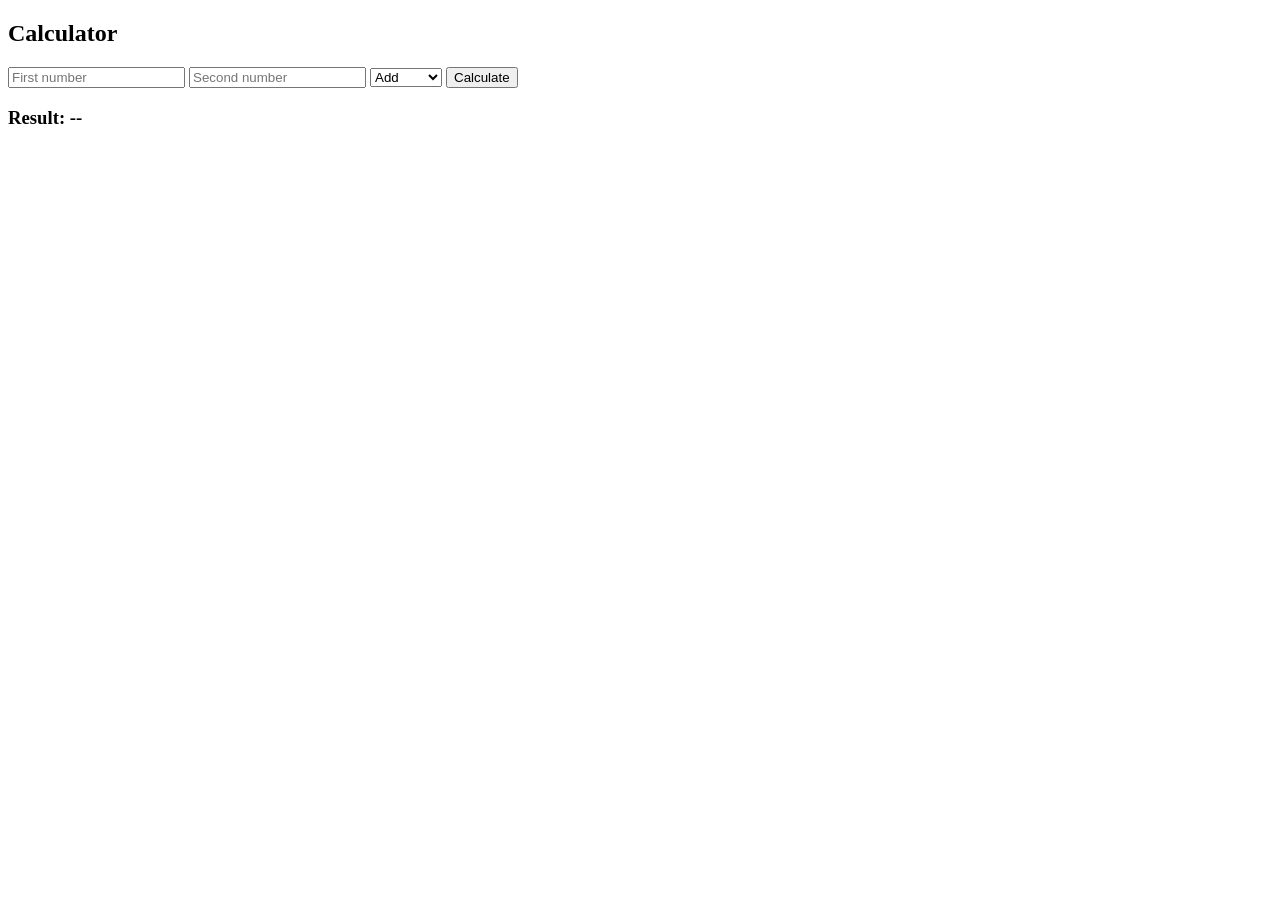
<file: Calculator_With_UI/Frontend/index.html>
<!DOCTYPE html>
<html>
<head>
    <title>Calculator Frontend</title>
</head>
<body>

<h2>Calculator</h2>

<input type="number" id="a" placeholder="First number">
<input type="number" id="b" placeholder="Second number">

<select id="operation">
    <option value="add">Add</option>
    <option value="sub">Subtract</option>
    <option value="mul">Multiply</option>
    <option value="div">Divide</option>
</select>

<button onclick="calculate()">Calculate</button>

<h3>Result: <span id="result">--</span></h3>

<script src="script.js"></script>

</body>
</html>
</file>
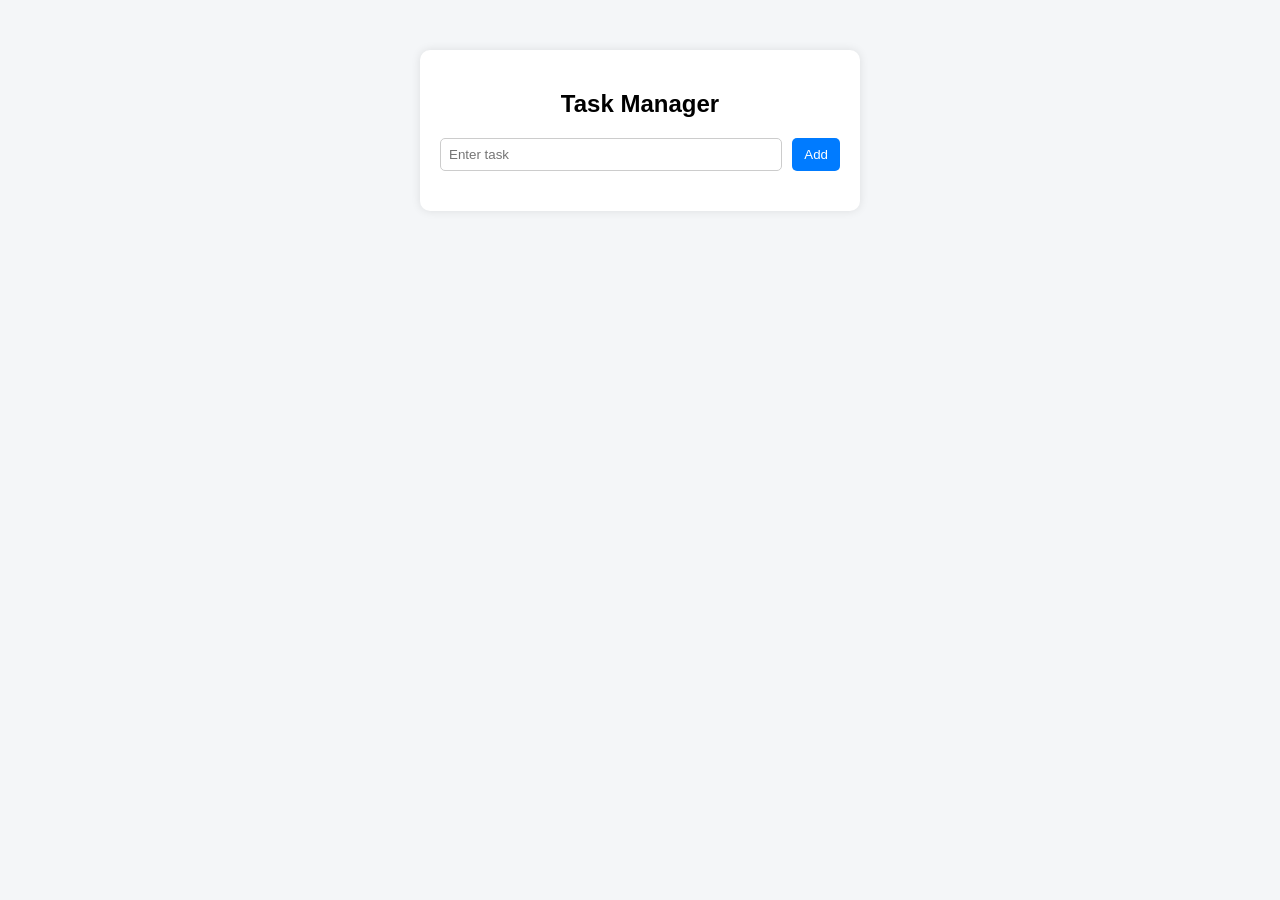
<file: Student_Task_Manager/Frontend/index.html>
<!DOCTYPE html>
<html>
<head>
    <title>Task Manager</title>
    <link rel="stylesheet" href="style.css">
</head>
<body>

<div class="container">
    <h2>Task Manager</h2>

    <div class="input-group">
        <input type="text" id="taskInput" placeholder="Enter task">
        <button onclick="addTask()">Add</button>
    </div>

    <ul id="taskList"></ul>
</div>

<script src="script.js"></script>
</body>
</html>
</file>
<file: Student_Task_Manager/Frontend/style.css>
body {
    font-family: Arial, sans-serif;
    background: #f4f6f8;
    display: flex;
    justify-content: center;
    margin-top: 50px;
}

.container {
    background: white;
    width: 400px;
    padding: 20px;
    border-radius: 10px;
    box-shadow: 0 0 10px rgba(0,0,0,0.1);
}

h2 {
    text-align: center;
}

.input-group {
    display: flex;
    gap: 10px;
    margin-bottom: 20px;
}

input[type="text"] {
    flex: 1;
    padding: 8px;
    border-radius: 5px;
    border: 1px solid #ccc;
}

button {
    padding: 8px 12px;
    border: none;
    border-radius: 5px;
    cursor: pointer;
    background: #007bff;
    color: white;
}

button:hover {
    background: #0056b3;
}

ul {
    list-style: none;
    padding: 0;
}

li {
    display: flex;
    gap: 10px;
    margin-bottom: 10px;
}

li input {
    flex: 1;
}
</file>
